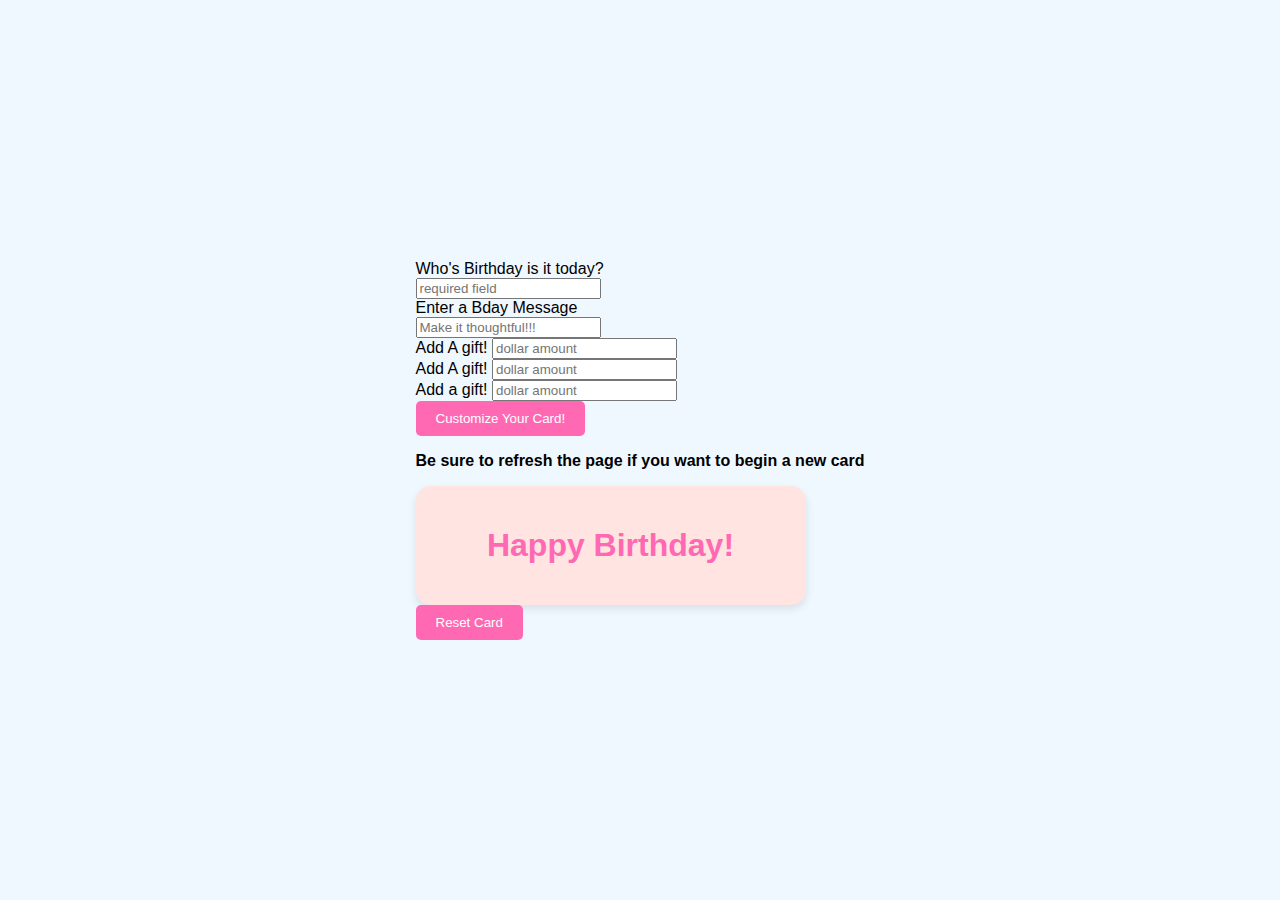
<file: newcard.html>
<!DOCTYPE html>
<html lang="en">
<head>
    <meta charset="UTF-8">
    <meta name="viewport" content="width=device-width, initial-scale=1.0">
    <title>Customizable Birthday Card</title>
    <link rel="stylesheet" href="styles.css">
</head>
<body>
    <div id="cardinputs">
        <label for="name">Who's Birthday is it today?</label><br>
        <input type="text" name="name" id="name" placeholder="required field" required ><br>

        <label for="message">Enter a Bday Message</label><br>
        <input type="text" name="msg" id="msg" placeholder="Make it thoughtful!!!" required></input><br>

        <label for="gift1">Add A gift!</label>
        <input type="text" name="gift1" id="gift1" placeholder="dollar amount" required><br>
        <label for="gift2">Add A gift!</label>
        <input type="text" name="gift2" id="gift2" placeholder="dollar amount" required><br>
        <label for="gift3">Add a gift!</label>
        <input type="text" name="gift3" id="gift3" placeholder="dollar amount" required><br>
        

        <button id="button" type="button">
            Customize Your Card!

        </button>
        <p><strong>Be sure to refresh the page if you want to begin a new card</strong></p>
    <div class="card">
        <div class="card-header">
            <h1>Happy Birthday!</h1>
        </div>
        <div class="card-body">
            
        </div>
        <div class="card-footer">
            
        </div>
        
    </div>
    <div id="reset-section">
        <button>Reset Card</button>
    </div>

    <script src="main.js"></script>
</body>
</html>
</file>
<file: styles.css>
body {
    font-family: 'Arial', sans-serif;
    background-color: #f0f8ff;
    display: flex;
    justify-content: center;
    align-items: center;
    height: 100vh;
    margin: 0;
}

.card {
    background-color: #ffe4e1;
    border-radius: 15px;
    width: 350px;
    padding: 20px;
    box-shadow: 0 4px 8px rgba(0, 0, 0, 0.1);
    text-align: center;
}

.card-header h1 {
    color: #ff69b4;
}

.card-body p {
    font-size: 18px;
    color: #333;
}

.card-footer {
    margin-top: 20px;
}

button {
    background-color: #ff69b4;
    color: white;
    border: none;
    border-radius: 5px;
    padding: 10px 20px;
    cursor: pointer;
    transition: background-color 0.3s ease;
}

/* button:hover {
    background-color: #1c14ff;
} */
</file>
